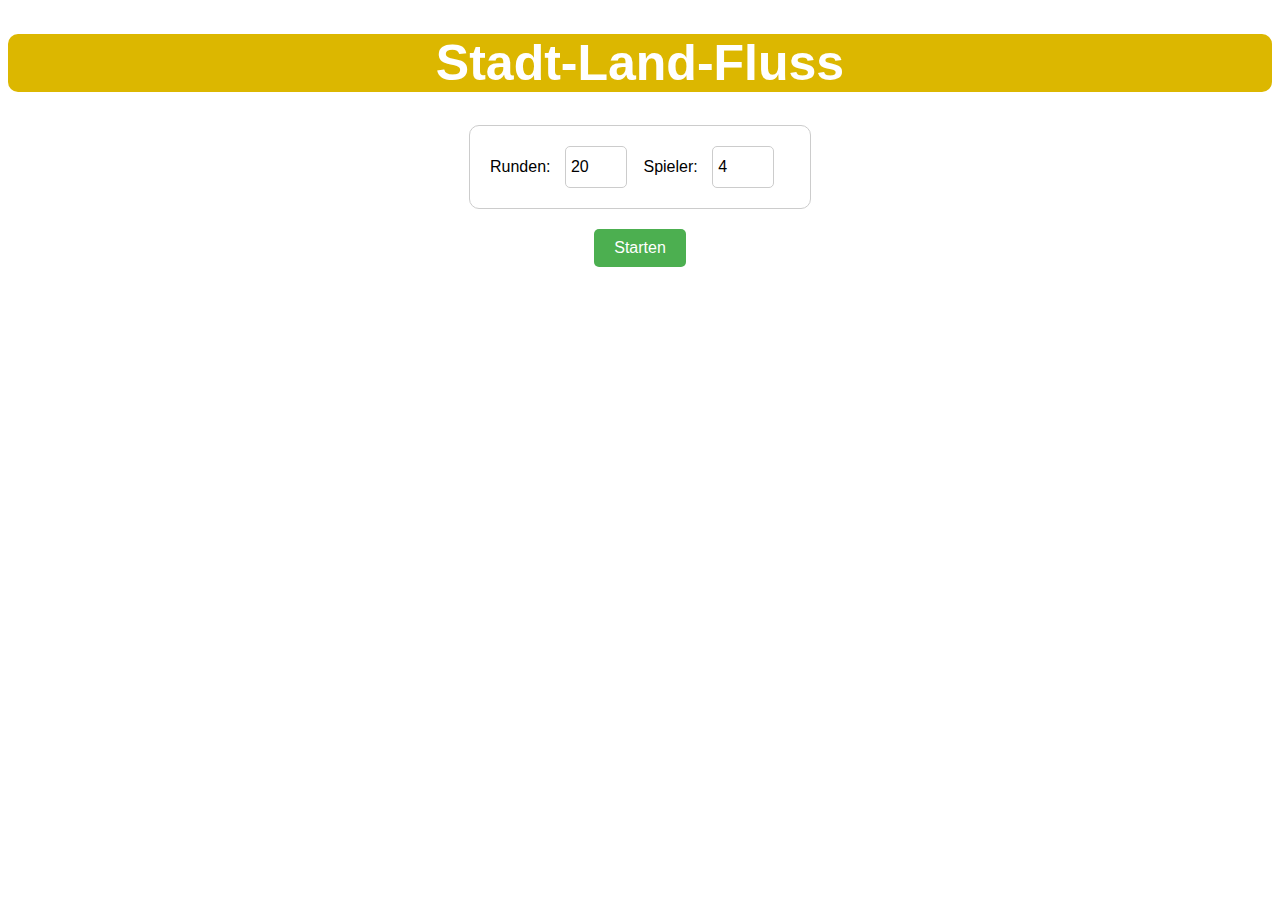
<file: index.html>
<!DOCTYPE html>
<html lang="en">
<head>
    <meta charset="UTF-8">
    <meta name="viewport" content="width=device-width, initial-scale=1.0">
    <title>Stadt-Land-Fluss</title>
    <link rel="stylesheet" href="style.css">
</head>
<body>
    <div id="heading">
        <h1>Stadt-Land-Fluss</h1>
    </div>

    <div id="settings">
        <p>Runden: <input type="number" name="questionAmount" id="questionAmountInp" value="20"></p>
        <p>Spieler: <input type="number" name="playerAmount" id="playerAmountInp" value="4"></p>
    </div>

    <button id="start" onclick="startGame()">Starten</button>
</body>
<script src="script.js"></script>
</html>
</file>
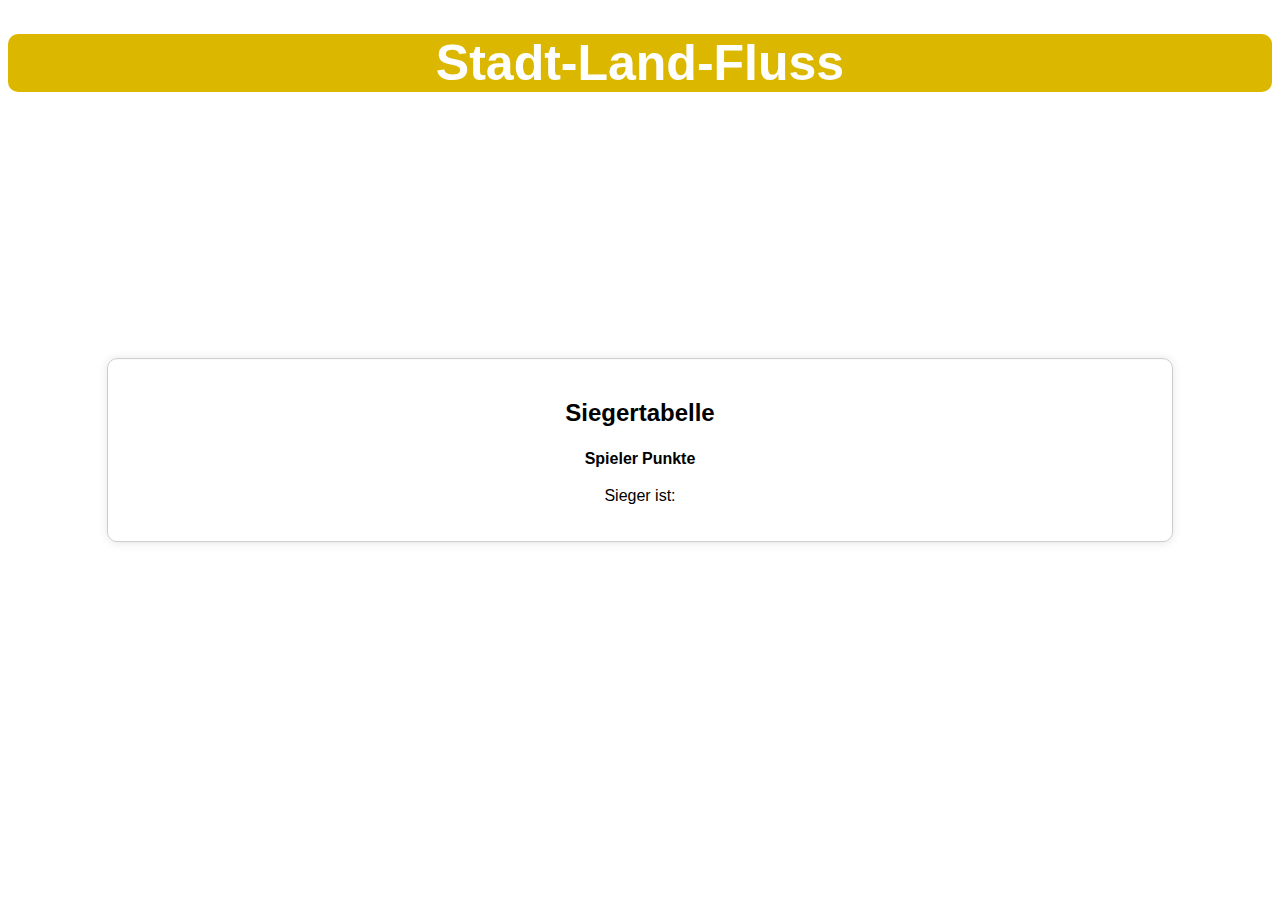
<file: final.html>
<!DOCTYPE html>
<html lang="en">
<head>
    <meta charset="UTF-8">
    <meta name="viewport" content="width=device-width, initial-scale=1.0">
    <title>Tabelle</title>
    <link rel="stylesheet" href="style.css">
</head>
<body>
    <div>
        <h1>Stadt-Land-Fluss</h1>
    </div>

    <div id="scoreBoard">
        <h2>Siegertabelle</h2>
        <table>
            <thead>
                <tr>
                    <th>Spieler</th>
                    <th>Punkte</th>
                </tr>
            </thead>
            <tbody id="scoreTable"></tbody>
        </table>
        <p>Sieger ist: <span id="winnerSpan"></span></p>
    </div>
</body>
<script>
    // get list from json from local storage
    var scorelist = JSON.parse(localStorage.getItem("scorelist"));
    var liste = scorelist.slice();
    var maxIndex = liste.indexOf(Math.max(...liste));

    const winnerSpan = document.getElementById("winnerSpan");
    winnerSpan.textContent = "Spieler " + (maxIndex + 1) + " mit " + Math.max(...liste) + " Punkten";

    const scoreTable = document.getElementById("scoreTable");
    for (var i = 0; i < liste.length; i++) {
        const row = document.createElement("tr");
        row.innerHTML = `
            <td>Spieler ${i + 1}</td>
            <td>${liste[i]}</td>
        `;
        scoreTable.appendChild(row);
    }
</script>
</html>
</file>
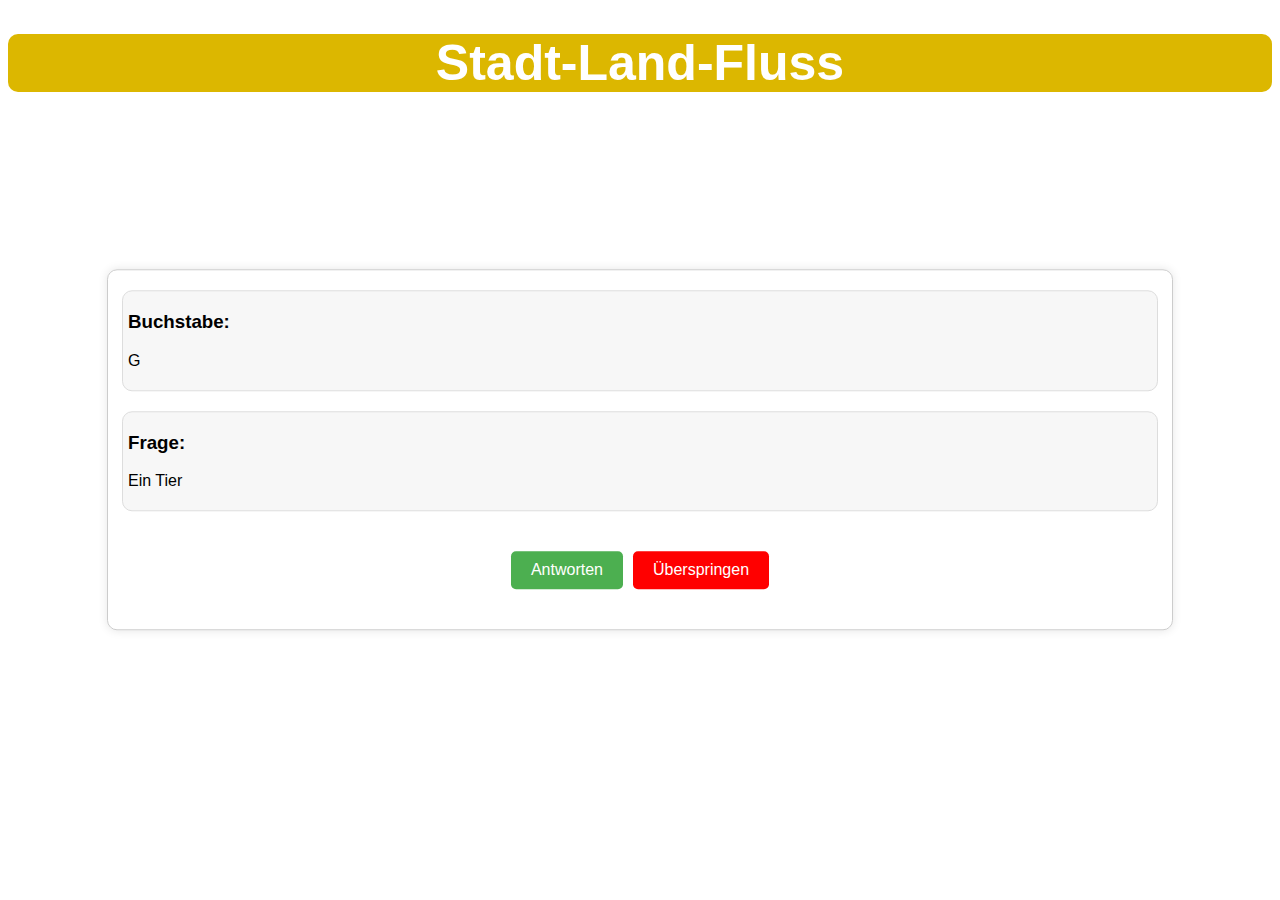
<file: game.html>
<!DOCTYPE html>
<html lang="en">
<head>
    <meta charset="UTF-8">
    <meta name="viewport" content="width=device-width, initial-scale=1.0">
    <title>Game</title>
    <link rel="stylesheet" href="style.css">
</head>
<body>
    <div>
        <h1>Stadt-Land-Fluss</h1>
    </div>

    <div class="game">
        <div id="letter" style="margin-bottom: 20px;">
            <h3>Buchstabe:</h3>
            <span id="letterSpan"></span>
        </div>

        <div id="question">
            <h3>Frage:</h3>
            <span id="questionSpan"></span>
        </div>

        <div style="margin-top: 20px;">
            <button id="answer" style="float: left;">Antworten</button>
            <button id="skip" style="background-color: red; float: left; margin-left: 10px;">Überspringen</button>
        </div>
    </div>

    <div class="answer", style="visibility: hidden;">
        <h3>Welcher Spieler hat gewonnen?</h3>
    </div>
</body>
<script src="script.js"></script>
<script>
    // Lade index html
    const questionAmount = localStorage.getItem("questionAmount");
    const playerAmount = localStorage.getItem("playerAmount");
    let scorelist = [];
    let gamesDone = 0;

    window.addEventListener("load", function() {
        game(questionAmount, playerAmount);
    });

    document.getElementById("skip").addEventListener("click", function() {
        game(questionAmount, playerAmount);
    });

    document.getElementById("answer").addEventListener("click", function() {
        // Zeige das div mit der Klasse "answer" an
        document.querySelector(".answer").style.visibility = "visible";
        document.querySelector(".game").style.visibility = "hidden";

        // Generiere so viele Buttons wie Spieler es gibt
        var answerDiv = document.querySelector(".answer");
        answerDiv.innerHTML = '';
        console.log(playerAmount);
        console.log(questionAmount);
        var numberOfPlayers = playerAmount;
        for (var i = 1; i <= numberOfPlayers; i++) {
            var button = document.createElement("button");
            button.textContent = "Spieler " + i;
            answerDiv.appendChild(button);
        }

        // create list
        if (scorelist.length == 0) {
            for (var i = 1; i <= numberOfPlayers; i++) {
                scorelist.push(0);
            }
        }
        console.log(scorelist);

        // Füge EventListeneren hinzu, um die Variablen zu erhöhen, wenn auf die Buttons geklickt wird
        var buttons = document.querySelectorAll(".answer button");
        for (var i = 0; i < buttons.length; i++) {
            buttons[i].addEventListener("click", function() {
                // Erhöhe die Variable für den Spieler, auf den geklickt wurde
                var player = parseInt(this.textContent.split(" ")[1]);
                // Hier kannst du die Logik für die Erhöhung der Variable einfügen
                // Zum Beispiel:
                scorelist[player - 1]++;
                console.log(scorelist);

                document.querySelector(".answer").style.visibility = "hidden";
                document.querySelector(".game").style.visibility = "visible";
                gamesDone++;

                if (gamesDone == questionAmount) {
                    localStorage.setItem("scorelist", JSON.stringify(scorelist));
                    window.location.href = "final.html";
                }
                else {
                    game(questionAmount, playerAmount);
                }
            });
        }
    });
</script>
</html>
</file>
<file: style.css>
body {
    font-family: 'Segoe UI', Tahoma, Geneva, Verdana, sans-serif;
}

h1 {
    text-align: center;
    font-size: 50px;
    color: white;
    border-radius: 10px;
    background-color: rgb(220, 183, 0);
    font-family: 'Segoe UI', Tahoma, Geneva, Verdana, sans-serif;
}

#settings {
    display: flex;
    flex-direction: column;
    align-items: center;
    justify-content: center;
    border: 1px solid #ccc;
    border-radius: 10px;
    padding: 20px;
    width: 300px;
    margin: 0 auto;
    display: table;
  }
  
  #settings p {
    display: flex;
    align-items: center;
    margin-bottom: 20px;
    justify-content: flex-start;
    display: table-cell;
  }
  
  #settings p input[type="number"] {
    margin-left: 10px;
    width: 50px;
    height: 30px;
    font-size: 16px;
    padding: 5px;
    border: 1px solid #ccc;
    border-radius: 5px;
    display: table-cell;
  }

button {
    display: block;
    margin: 20px auto;
    padding: 10px 20px;
    background-color: #4CAF50;
    color: white;
    border: none;
    border-radius: 5px;
    cursor: pointer;
    font-size: 16px;
    width: max-content;
}
  
  button:hover {
    background-color: #45a049;
  }

.game {
    display: flex;
    flex-direction: column;
    align-items: center;
    justify-content: center;
    position: absolute;
    top: 50%;
    left: 50%;
    transform: translate(-50%, -50%);
    width: 80%; /* Breite des Containers */
    padding: 20px; /* Innenabstand */
    border: 1px solid #ccc; /* Rand um den Container */
    border-radius: 10px; /* Rundung der Ecken */
    box-shadow: 0 0 10px rgba(0, 0, 0, 0.1); /* Schatten unter dem Container */
  }
  
  #letter, #question {
    background-color: #f7f7f7; /* Hintergrundfarbe der Boxen */
    padding: 20px; /* Innenabstand der Boxen */
    border: 1px solid #ddd; /* Rand um die Boxen */
    border-radius: 10px; /* Rundung der Ecken der Boxen */
    width: 100%; /* Breite der Boxen */
    
    padding-left: 5px;
    padding-right: 5px;
  }
  
  #letter h3, #question h3 {
    margin-top: 0; /* Abstand vom oberen Rand */
  }

.answer {
    display: flex;
    flex-direction: column;
    align-items: center;
    justify-content: center;
    text-align: center;
    position: absolute;
    top: 50%;
    left: 50%;
    transform: translate(-50%, -50%);
    width: 80%; /* Breite des Containers */
    padding: 20px; /* Innenabstand */
    border: 1px solid #ccc; /* Rand um den Container */
    border-radius: 10px; /* Rundung der Ecken */
    box-shadow: 0 0 10px rgba(0, 0, 0, 0.1); /* Schatten unter dem Container */
  }

#scoreBoard {
    display: flex;
    flex-direction: column;
    align-items: center;
    justify-content: center;
    text-align: center;
    position: absolute;
    top: 50%;
    left: 50%;
    transform: translate(-50%, -50%);
    width: 80%; /* Breite des Containers */
    padding: 20px; /* Innenabstand */
    border: 1px solid #ccc; /* Rand um den Container */
    border-radius: 10px; /* Rundung der Ecken */
    box-shadow: 0 0 10px rgba(0, 0, 0, 0.1); /* Schatten unter dem Container */
  }
</file>
